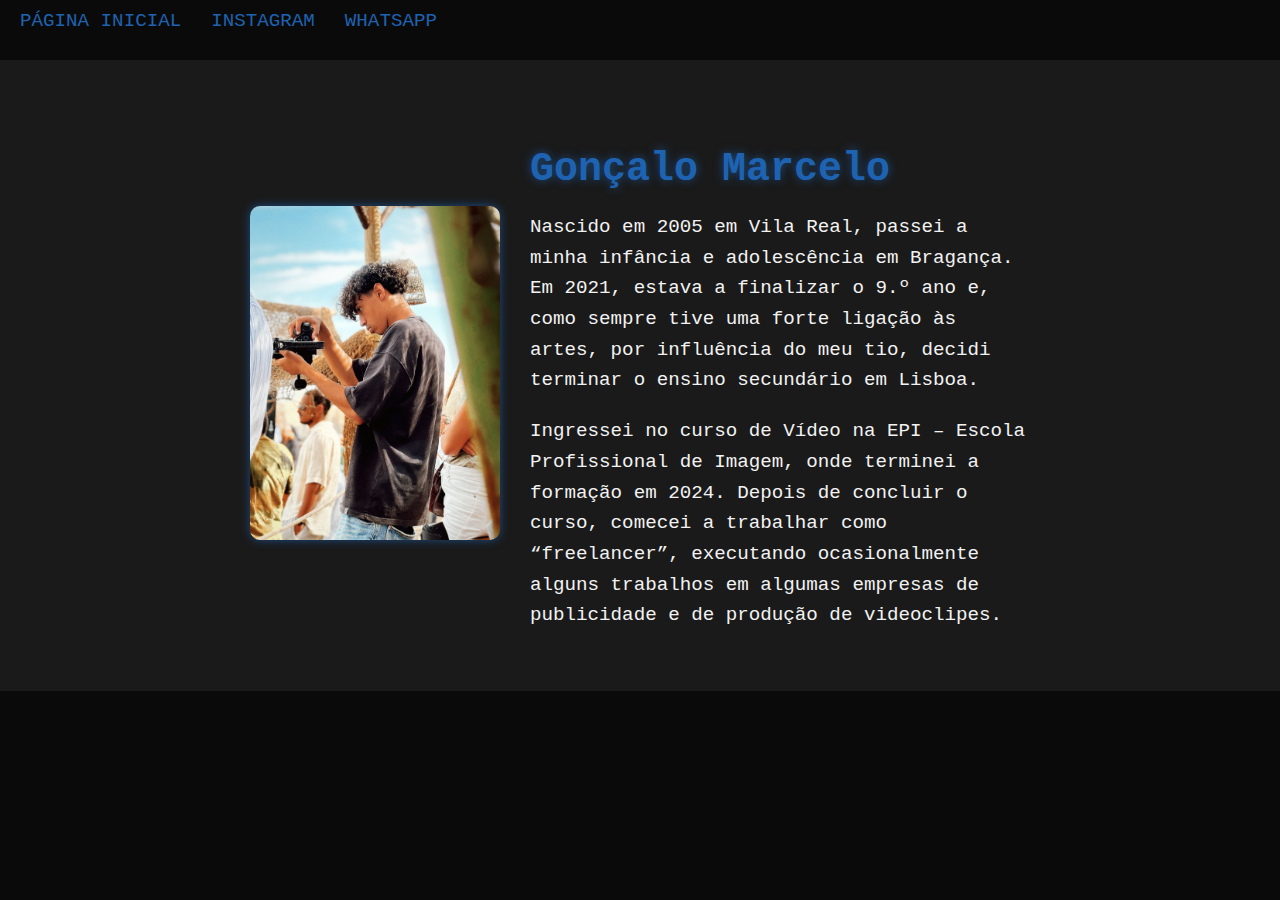
<file: biografia.html>
<!DOCTYPE html>
<html lang="pt">
<head>
    <meta charset="UTF-8">
    <meta name="viewport" content="width=device-width, initial-scale=1.0">
    <title>Biografia - Gonçalo Marcelo</title>
    <link rel="stylesheet" href="bio.css">
</head>
<body>

    <!-- Menu de navegação -->
    <header>
        <nav class="navbar">
            <ul class="nav-links">
                <li><a href="index.html">Página inicial</a></li>
                <li><a href="https://www.instagram.com" target="_blank">Instagram</a></li>
                <li><a href="https://wa.me/+351933749313" target="_blank">Whatsapp</a></li>
            </ul>
        </nav>
    </header>

    <!-- Seção de Biografia -->
    <section class="bio-section">
        <div class="bio-container">
            <!-- Foto de perfil -->
            <div class="bio-image">
                <img src="bio/60E950A3-A883-453D-8F55-BE964F77D392.JPG" alt="Foto de Gonçalo Marcelo">
            </div>
            <!-- Texto da biografia -->
            <div class="bio-text">
                <h1>Gonçalo Marcelo</h1>
                <p>Nascido em 2005 em Vila Real, passei a minha infância e adolescência em Bragança. Em 2021, estava a finalizar o 9.º ano e, como sempre tive uma forte ligação às artes, por influência do meu tio, decidi terminar o ensino secundário em Lisboa.</p>
                   <p>Ingressei no curso de Vídeo na EPI – Escola Profissional de Imagem, onde terminei a formação em 2024. Depois de concluir o curso, comecei a trabalhar como “freelancer”, executando ocasionalmente alguns trabalhos em algumas empresas de publicidade e de produção de videoclipes.</p>
            </div>
        </div>
    </section>

</body>
</html>
</file>
<file: bio.css>
/* Estilos do corpo da página */
body {
    background-color: #0a0a0a;
    color: #1e63b1; /* Cor alterada */
    font-family: 'Courier New', Courier, monospace; /* Alterado para Courier New */
    margin: 0;
    padding: 0;
    text-align: center;
}

/* Menu de navegação */
header {
    background-color: #0a0a0a;
    padding: 10px 20px;
    position: fixed;
    top: 0;
    left: 0;
    width: 100%;
    z-index: 1000;
}

.navbar {
    display: flex;
    justify-content: space-between;
    align-items: center;
}

.nav-links {
    list-style: none;
    margin: 0;
    padding: 0;
    display: flex;
    gap: 30px;
}

.nav-links li {
    display: inline;
}

.nav-links a {
    color: #1e63b1; /* Cor alterada */
    text-decoration: none;
    font-family: 'Courier New', Courier, monospace; /* Alterado para Courier New */
    font-size: 1.2em;
    text-transform: uppercase;
    position: relative;
    transition: color 0.3s ease-in-out;
}

.nav-links a::after {
    content: '';
    position: absolute;
    width: 100%;
    height: 2px;
    background-color: #1e63b1; /* Cor alterada */
    bottom: -5px;
    left: 0;
    transform: scaleX(0);
    transition: transform 0.3s ease-in-out;
}

.nav-links a:hover::after {
    transform: scaleX(1);
}

.nav-links a:hover {
    color: #cc2900;
}

/* Estilos da seção de biografia */
.bio-section {
    padding: 60px 20px 40px;
    background-color: #1a1a1a;
    color: #ffffff;
    margin-top: 60px; /* Para que o conteúdo não fique escondido atrás do menu fixo */
}

.bio-container {
    display: flex;
    justify-content: center;
    align-items: center;
    flex-wrap: wrap;
    gap: 30px;
}

.bio-image {
    flex: 1 1 250px;
    max-width: 250px;
    box-sizing: border-box;
    margin-bottom: 20px;
}

.bio-image img {
    width: 100%;
    height: auto;
    border-radius: 10px;
    box-shadow: 0px 0px 10px rgba(30, 99, 177, 0.7); /* Cor alterada */
}

.bio-text {
    flex: 2 1 500px;
    max-width: 500px;
    box-sizing: border-box;
    text-align: left;
}

.bio-text h1 {
    font-family: 'Courier New', Courier, monospace; /* Alterado para Courier New */
    font-size: 2.5em;
    color: #1e63b1; /* Cor alterada */
    margin-bottom: 20px;
    text-shadow: 0px 0px 10px rgba(30, 99, 177, 0.7); /* Cor alterada */
}

.bio-text p {
    font-family: 'Courier New', Courier, monospace; /* Alterado para Courier New */
    font-size: 1.2em;
    line-height: 1.6;
    color: #f2f2f2;
    margin-bottom: 20px;
}

/* Responsividade */
@media (max-width: 768px) {
    .bio-container {
        flex-direction: column;
        align-items: center;
    }

    .bio-image img {
        max-width: 100%;
    }

    .bio-text {
        text-align: center;
    }
}
</file>
